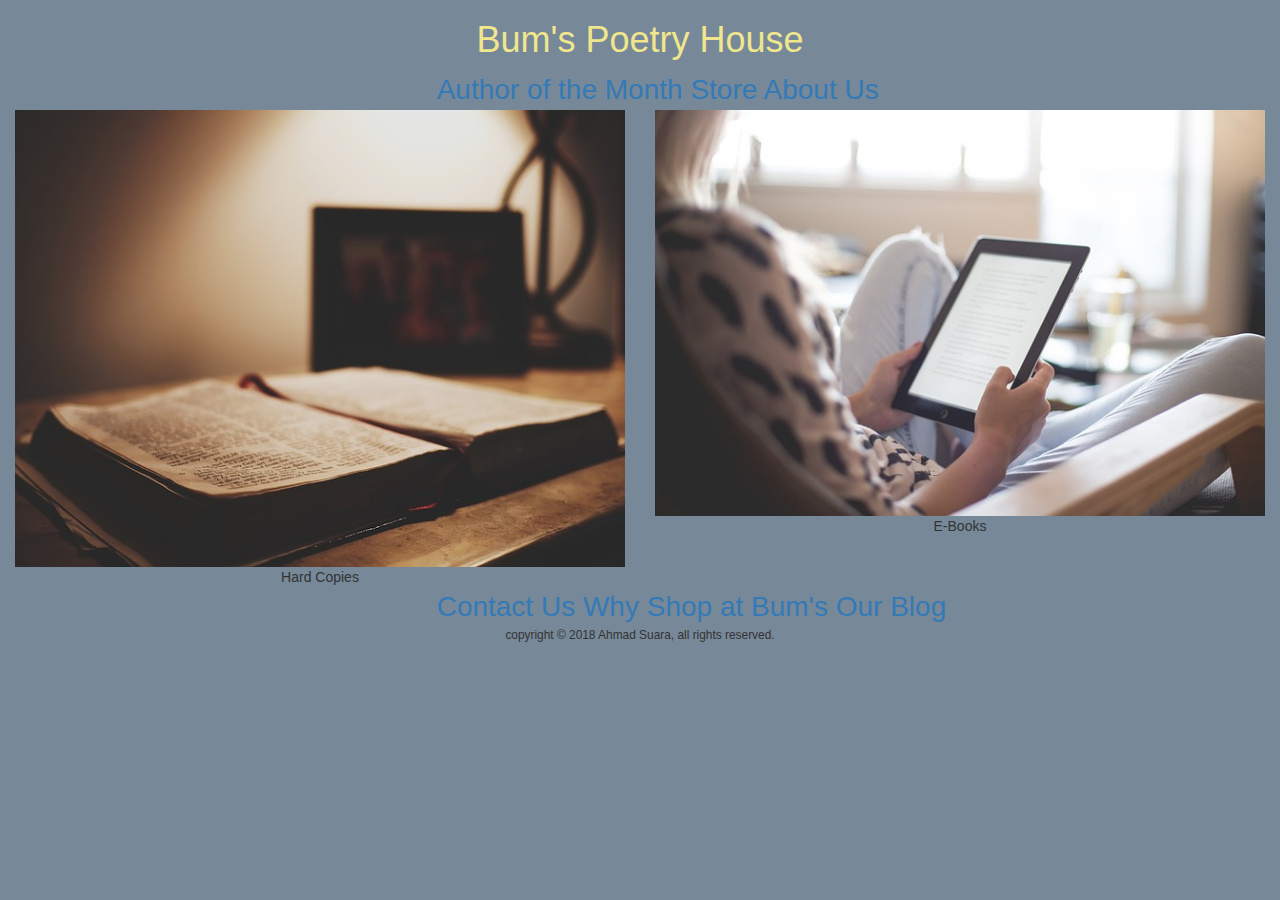
<file: BPH/index.html>
<doctype <!DOCTYPE html>
<html>
<head>
   <meta charset="utf-8" />
   <meta http-equiv="X-UA-Compatible" content="IE=edge">
   <title>Bum's Poetry House</title>
   <meta name="viewport" content="width=device-width, initial-scale=1">
   <meta name="Author" content="Ahmad Suara">

   <link rel="stylesheet" href="Style/index.css">
   
</head>

<body class ="contain-fluid">
   <header class="row">
      <h1 class="text-center">Bum's Poetry House</h1>
      <nav class="col-sm-8 col-sm-offset-4"> 
         <li class="nav navbar-nav">
            <a href="AotM.html">Author of the Month</a>
            <a href="Store.html">Store</a>
            <a href="About-Us.html">About Us</a>
      </nav>
   </header>

   <section class="col-sm-6">
      <figure>
            <a href="store.hard-copy.html"><img src="images/book-1210030_640.jpg" alt="Hard-Copy" title="Hard-Copies" class="img-responsive"></a>
            <figcaption class="text-center">Hard Copies</figcaption>
      </figure>
   </section>

   <section class="col-sm-6">
      <figure>
         <a href="store.e-book.html"><img src="images/kindle-1867751_640.jpg" alt="E-books" title="E-books" class="img-responsive"></a>
         <figcaption class="text-center">E-Books</figcaption>
      </figure>
   </section>

   <footer class="row">
      <nav class="col-sm-8 col-sm-offset-4">
         <li class="nav navbar-nav">
           <a href="Contact-Us.html">Contact Us</a>
           <a href="Why-Bum.html">Why Shop at Bum's</a>
           <a href="Our-Blog.html">Our Blog</a>
         </li>
      </nav>
      <small class="col-sm-12 text-center">
            copyright &copy; 2018 Ahmad Suara, all rights reserved.
         </small>
   </footer>
</body>
</html>
</file>
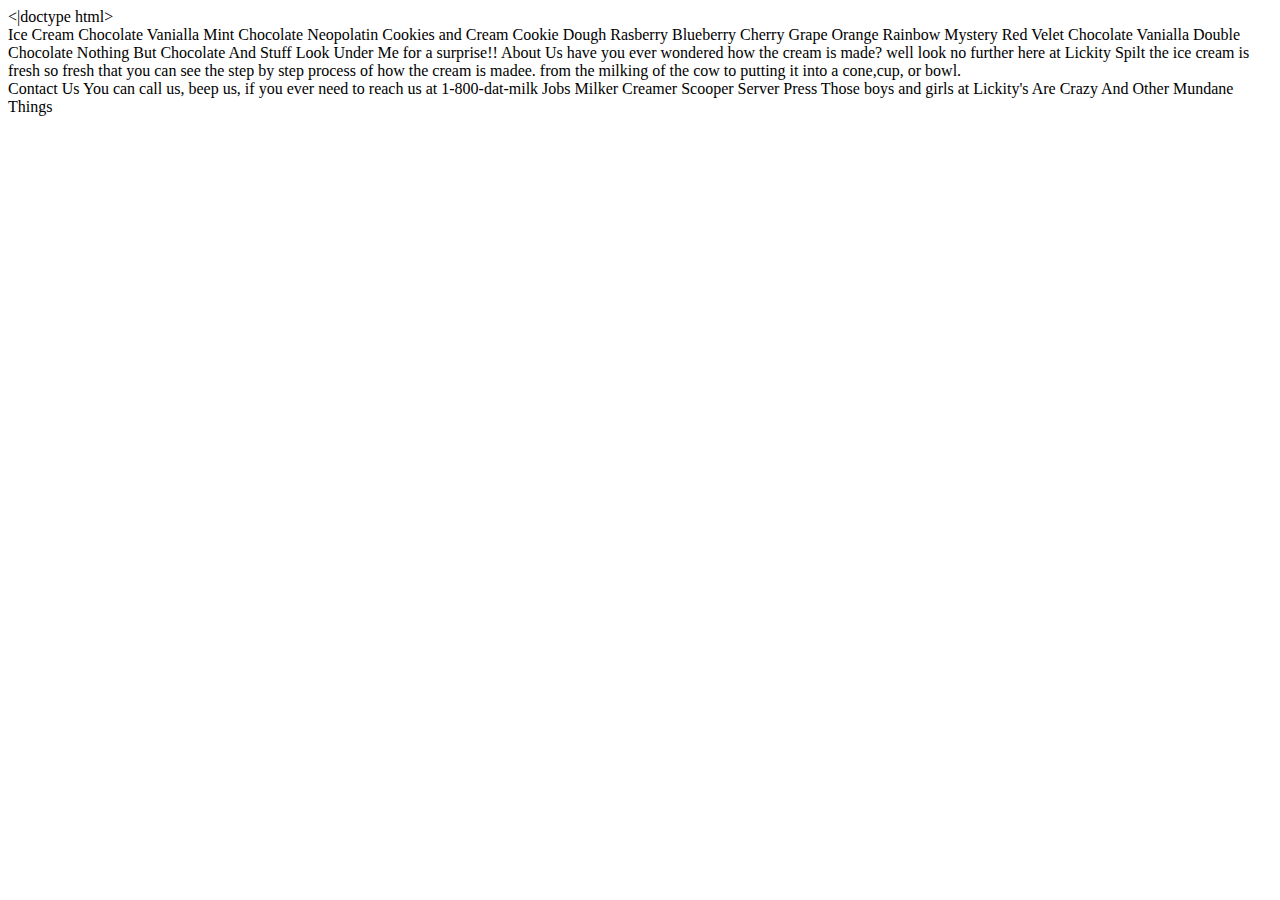
<file: HTML/index.html>
<|doctype html>

<html lang="en">
<head>
   <meta charset="utf-8">
   <meta name="viewport" content="width=device-width, intial-scale=1.0">
   <meta name="author" content="ahmad suara">
   <meta name="keyword" content="revature, revature llc, revaturepro, revature bootcamp">

   <title>Lickity Split's Ice Cream and Stuff</title>

   <link rel="stylesheet" href="">
   <link rel="icon" href="">
</head>

<body>
   <header>
      <nav>
         Ice Cream
            Chocolate
            Vanialla
            Mint Chocolate
            Neopolatin
            Cookies and Cream
            Cookie Dough
            Rasberry 
            Blueberry 
            Cherry 
            Grape
            Orange
            Rainbow
            Mystery 
            Red Velet 
            Chocolate
            Vanialla 
            Double Chocolate
            Nothing But Chocolate

         And Stuff
            Look Under Me for a surprise!!
         
            About Us
            have you ever wondered how the cream is made? well look no further here at Lickity Spilt the ice cream is fresh so fresh that you can see
            the step by step process of how the cream is madee. from the milking of the cow to putting it into a cone,cup, or bowl. 
      </nav>
   </header>

   <main>
      <section>
         <article>

         </article>
      </section>
   </main>

   <aside></aside>

   <footer>
      <nav>
         Contact Us
            You can call us, beep us, if you ever need to reach us at 1-800-dat-milk

         Jobs
            Milker
            Creamer
            Scooper
            Server

         Press
            Those boys and girls at Lickity's Are Crazy


         And Other Mundane Things
      </nav>
   </footer>
</body>
</html>
</file>
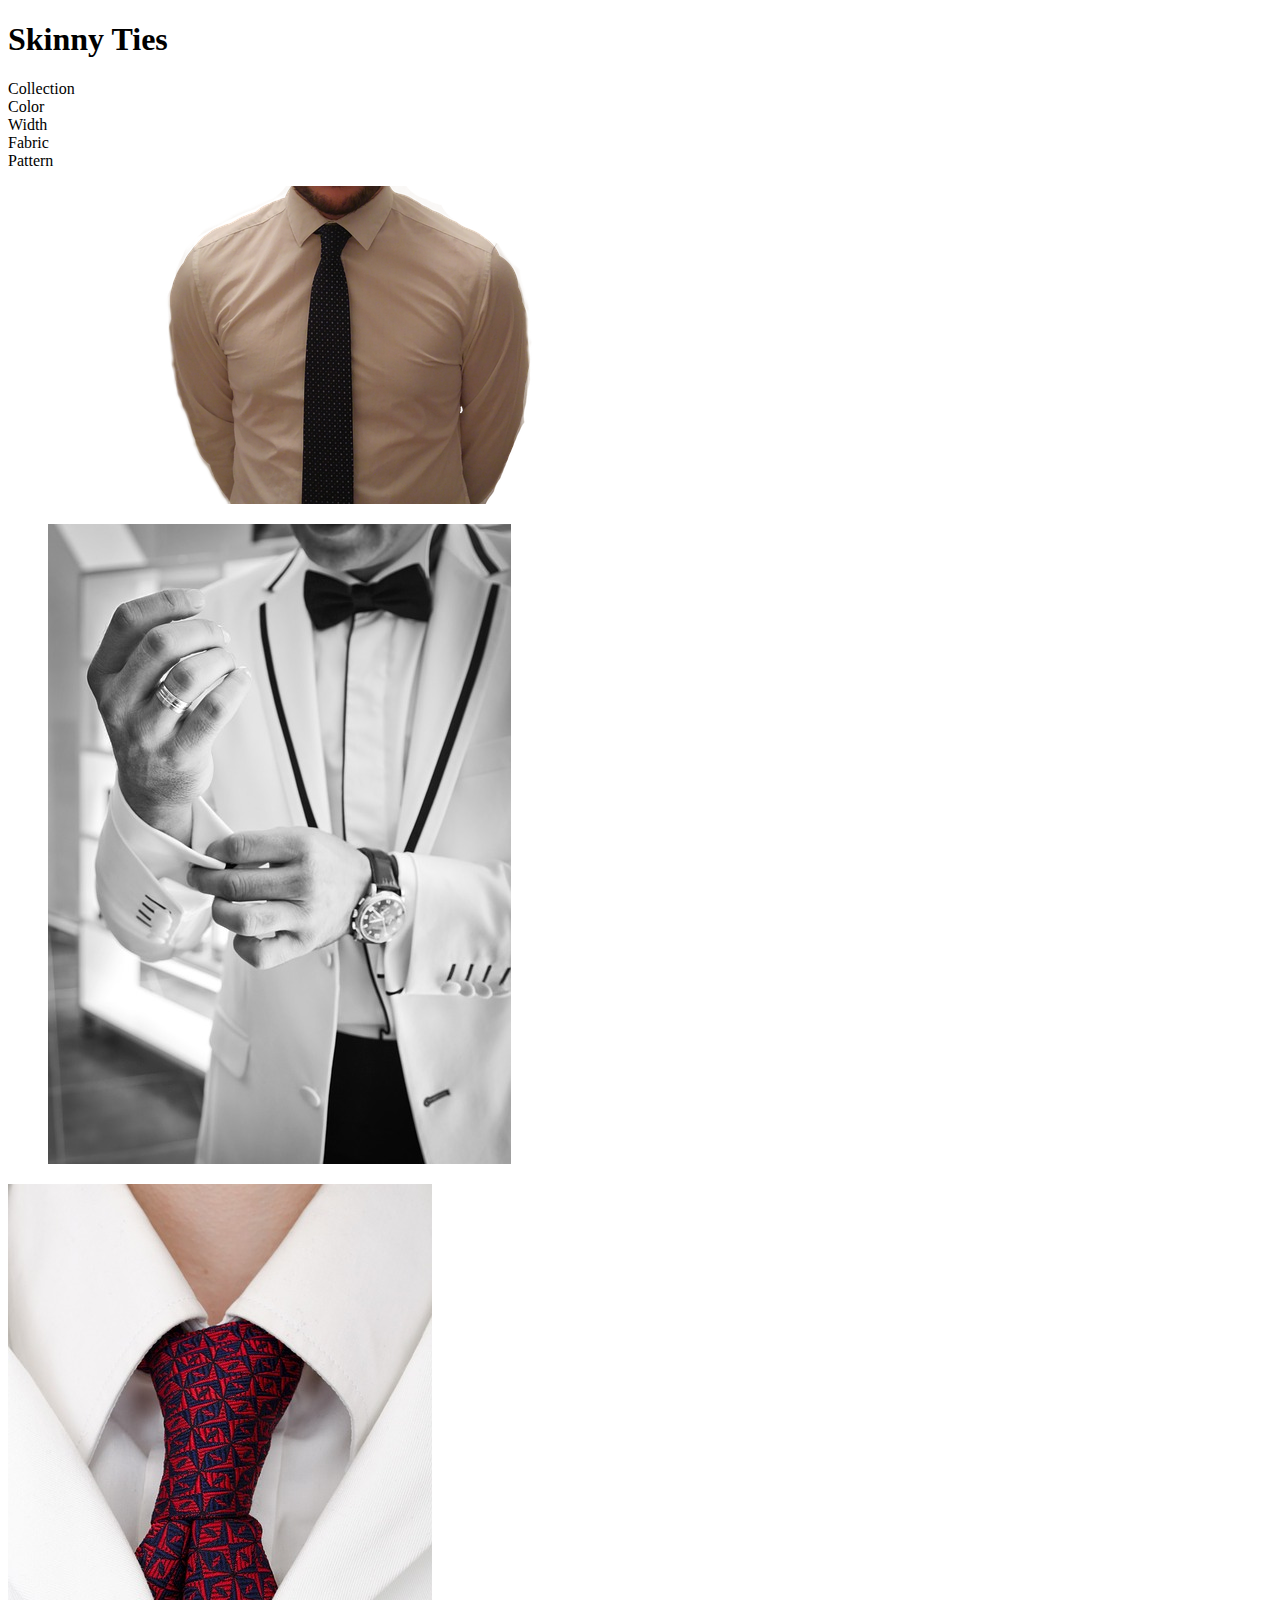
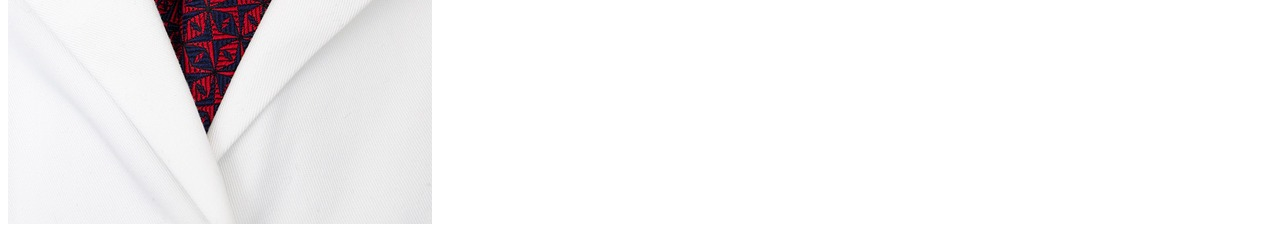
<file: week1/index.html>
<!DOCTYPE html>

<html lang="en">
<head>
   <meta charset="UTF-8">
   <meta name="viewport" content="width=device-width, initial-scale=1.0">
   <meta http-equiv="X-UA-Compatible" content="ie=edge">

   <title>Skinny Ties</title>

   </head>

   <body class ="contain-fluid">
      <header class="row">
         <h1> Skinny Ties</h1>
         <nav>
           <li>Collection</li>
           <li>Color</li>
           <li>Width</li>
           <li>Fabric</li>
           <li>Pattern</li>
         </nav>
      </header>

      <main class="row">
         <section class="col-sm-4">
            <figure>
               <img src="images/necktie-1288930_640.png" alt="Ties" title="Ties" class="img-responsive">
            </figure>
         </section>

         <section class="col-sm-4">
            <figure>
               <img src="images/son-in-law-636021_640.jpg" alt="More Ties" title="More Ties"class="img-responsive">
            </figure>
         </section>

         <section class="col-sm-4"
         <figure>
            <img src="images/tie-216991_640.jpg" alt="Popular" title="Popular" class="img-responsive">
         </section>
      </main>
   </body>
</file>
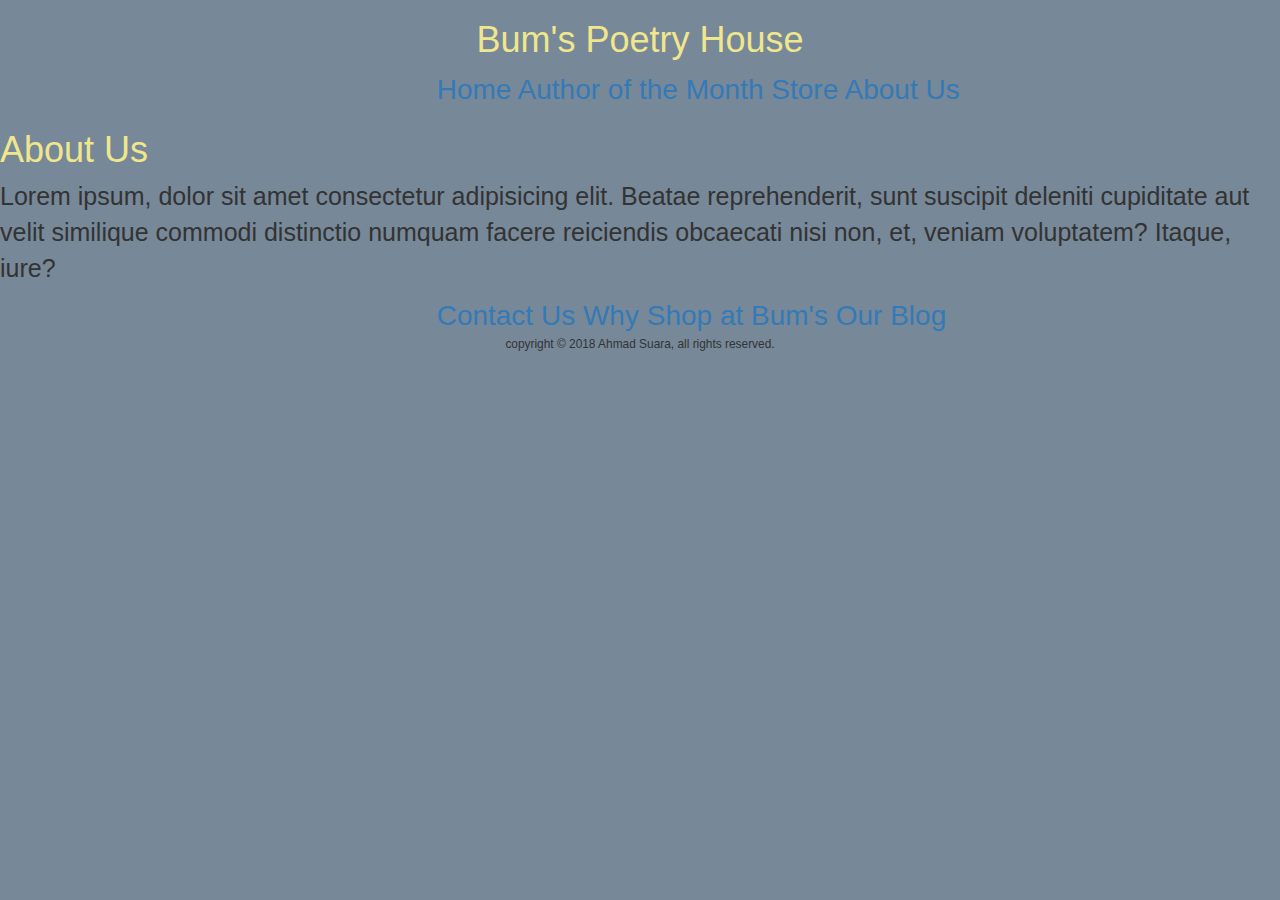
<file: BPH/About-Us.html>
<!DOCTYPE html>
<html lang="en">
<head>
   <meta charset="UTF-8">
   <meta name="viewport" content="width=device-width, initial-scale=1.0">
   <meta http-equiv="X-UA-Compatible" content="ie=edge">

   <title>Bum's Poetry House- About Us</title>
   <link rel="stylesheet" href="Style/index.css">
</head>
<body class="contain-fluid">
      <header class="row">
            <h1 class="text-center">Bum's Poetry House</h1>
            <nav class="col-sm-8 col-sm-offset-4"> 
               <li class="nav navbar-nav">
                  <a href="index.html">Home</a>
                  <a href="AotM.html">Author of the Month</a>
                  <a href="Store.html">Store</a>
                  <a href="About-Us.html">About Us</a>
                  </li>
            </nav>
         </header>

         <header>
            <h1>About Us</h1>
            <article>
               <p>
                  Lorem ipsum, dolor sit amet consectetur adipisicing elit. 
                  Beatae reprehenderit, sunt suscipit deleniti cupiditate aut velit 
                  similique commodi distinctio numquam facere reiciendis obcaecati nisi non, 
                  et, veniam voluptatem? Itaque, iure?
               </p>
            </article>
         </header>
      <footer class="row">
            <nav class="col-sm-8 col-sm-offset-4">
               <li class="nav navbar-nav">
                 <a href="Contact-Us.html">Contact Us</a>
                 <a href="Why-Bum.html">Why Shop at Bum's</a>
                 <a href="Our-Blog.html">Our Blog</a>
               </li>
            </nav>
            <small class="col-sm-12 text-center">
                  copyright &copy; 2018 Ahmad Suara, all rights reserved.
               </small>
         </footer>

            
</body>
</html>
</file>
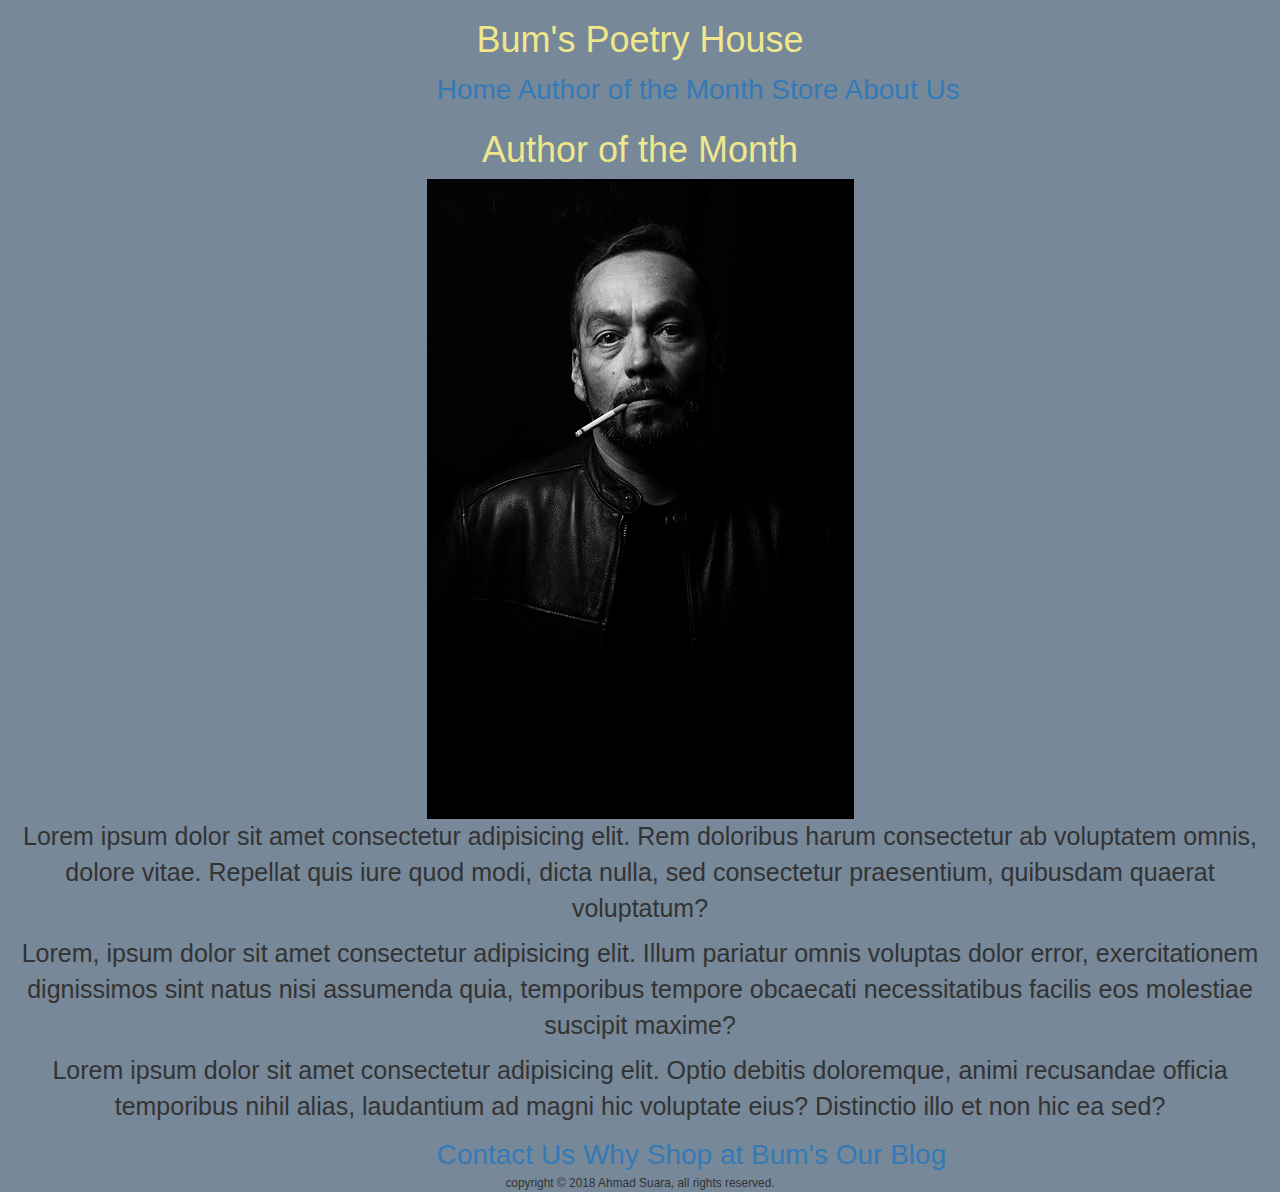
<file: BPH/AotM.html>
<!DOCTYPE html>
<html lang="en">
<head>
   <meta charset="UTF-8">
   <meta name="viewport" content="width=device-width, initial-scale=1.0">
   <meta http-equiv="X-UA-Compatible" content="ie=edge">

   <title>Bum's Poetry House- Author of the Month</title>
   <link rel="stylesheet" href="Style/index.css">
</head>

<body class="contain-fluid">
      <header class="row">
            <h1 class="text-center">Bum's Poetry House</h1>
            <nav class= "col-sm-8 col-sm-offset-4"> 
               <li class="nav navbar-nav">
                  <a href="index.html">Home</a>
                  <a href="AotM.html">Author of the Month</a>
                  <a href="Store.html">Store</a>
                  <a href="About-Us.html">About Us</a>
                  </li>
            </nav>
         </header>

         <header>
            <h1 class="text-center">Author of the Month</h1>

            <section class>

            <figure class="text-center">
               <a href="store.AotM.html"><img src="images/adult-1853510_640.jpg" title="Author's Store"></a>
               <figcaption>
                     <article>
                           <p>
                              Lorem ipsum dolor sit amet consectetur adipisicing elit. 
                              Rem doloribus harum consectetur ab voluptatem omnis, 
                              dolore vitae. Repellat quis iure quod modi, dicta nulla, 
                              sed consectetur praesentium, quibusdam quaerat voluptatum?
                           </p>
            
                           <p>
                              Lorem, ipsum dolor sit amet consectetur adipisicing elit. 
                              Illum pariatur omnis voluptas dolor error, 
                              exercitationem dignissimos sint natus nisi assumenda quia, 
                              temporibus tempore obcaecati necessitatibus facilis eos molestiae suscipit maxime?
                           </p>
            
                           <p>
                              Lorem ipsum dolor sit amet consectetur adipisicing elit. 
                              Optio debitis doloremque, 
                              animi recusandae officia temporibus nihil alias, 
                              laudantium ad magni hic voluptate eius? 
                              Distinctio illo et non hic ea sed?
                           </p>
                        </article>
               </figcaption>
            </figure>
         </section>


            
         </header>      
         <footer class="row">
               <nav class="col-sm-8 col-sm-offset-4">
                  <li class="nav navbar-nav">
                    <a href="Contact-Us.html">Contact Us</a>
                    <a href="Why-Bum.html">Why Shop at Bum's</a>
                    <a href="Our-Blog.html">Our Blog</a>
                    </li>
                    </nav>
                    <small class="col-sm-12 text-center">
                        copyright &copy; 2018 Ahmad Suara, all rights reserved.
                     </small>
                     </footer>
</body>
</html>
</file>
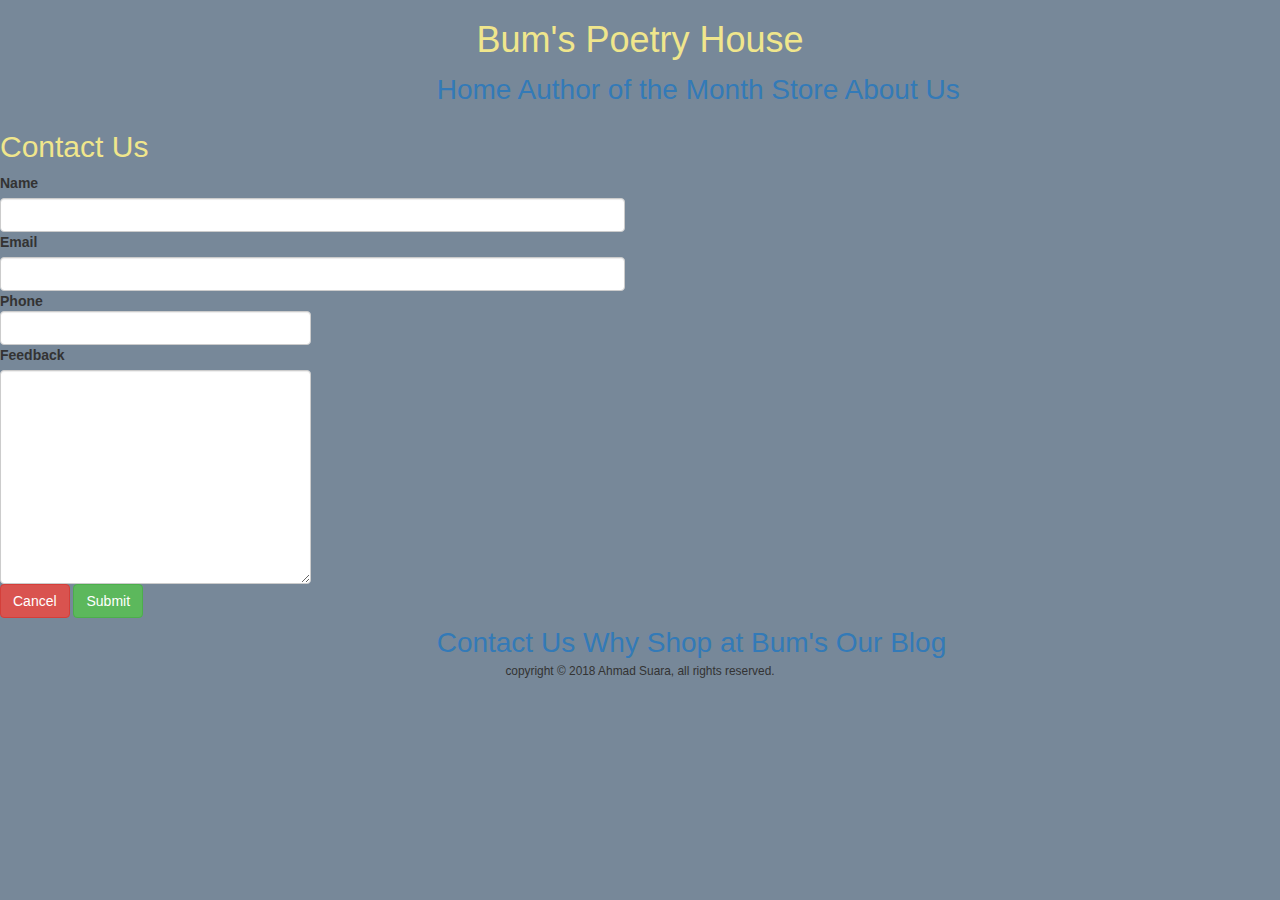
<file: BPH/Contact-Us.html>
<!DOCTYPE html>
<html lang="en">
<head>
   <meta charset="UTF-8">
   <meta name="viewport" content="width=device-width, initial-scale=1.0">
   <meta http-equiv="X-UA-Compatible" content="ie=edge">

   <title>Bum's Poetry House- Contact Us</title>
   <link rel="stylesheet" href="Style/index.css">
</head>

<body class="contain-fluid">
   <header class="row">
         <h1 class="text-center">Bum's Poetry House</h1>
         <nav class="col-sm-8 col-sm-offset-4"> 
            <li class="nav navbar-nav">
               <a href="index.html">Home</a>
               <a href="AotM.html">Author of the Month</a>
               <a href="Store.html">Store</a>
               <a href="About-Us.html">About Us</a>
         </nav>
   </header>

<main class="row">
   <h2 class="col-sm-12">Contact Us</h2>

   <form action=""class="col-sm-6">
         <label for="">Name</label>
         <input type="text" id="name" name="name" class="form-control">
         <label for="">Email</label>
         <input type="text"id="email" name="email" class="form-control">
         <label for="">Phone</labeel>
         <input type="text" id="Phone" name="phone" class="form-control">
         <label for="">Feedback</label>
         <textarea name="tell us what's up" id="Feedback" cols="30" rows="10" class="form-control"></textarea>

         <button type="cancel" class="btn btn-danger">Cancel</button>
         <button type="submit" class="btn btn-success">Submit</button>
   </form>
</main>
   <footer class="row">
         <nav class="col-sm-8 col-sm-offset-4">
            <li class="nav navbar-nav">
              <a href="Contact-Us.html">Contact Us</a>
              <a href="Why-Bum.html">Why Shop at Bum's</a>
              <a href="Our-Blog.html">Our Blog</a>
              </li>
              </nav>
              <small class="col-sm-12 text-center">
                  copyright &copy; 2018 Ahmad Suara, all rights reserved.
               </small>
              </footer>
</body>
</html>
</file>
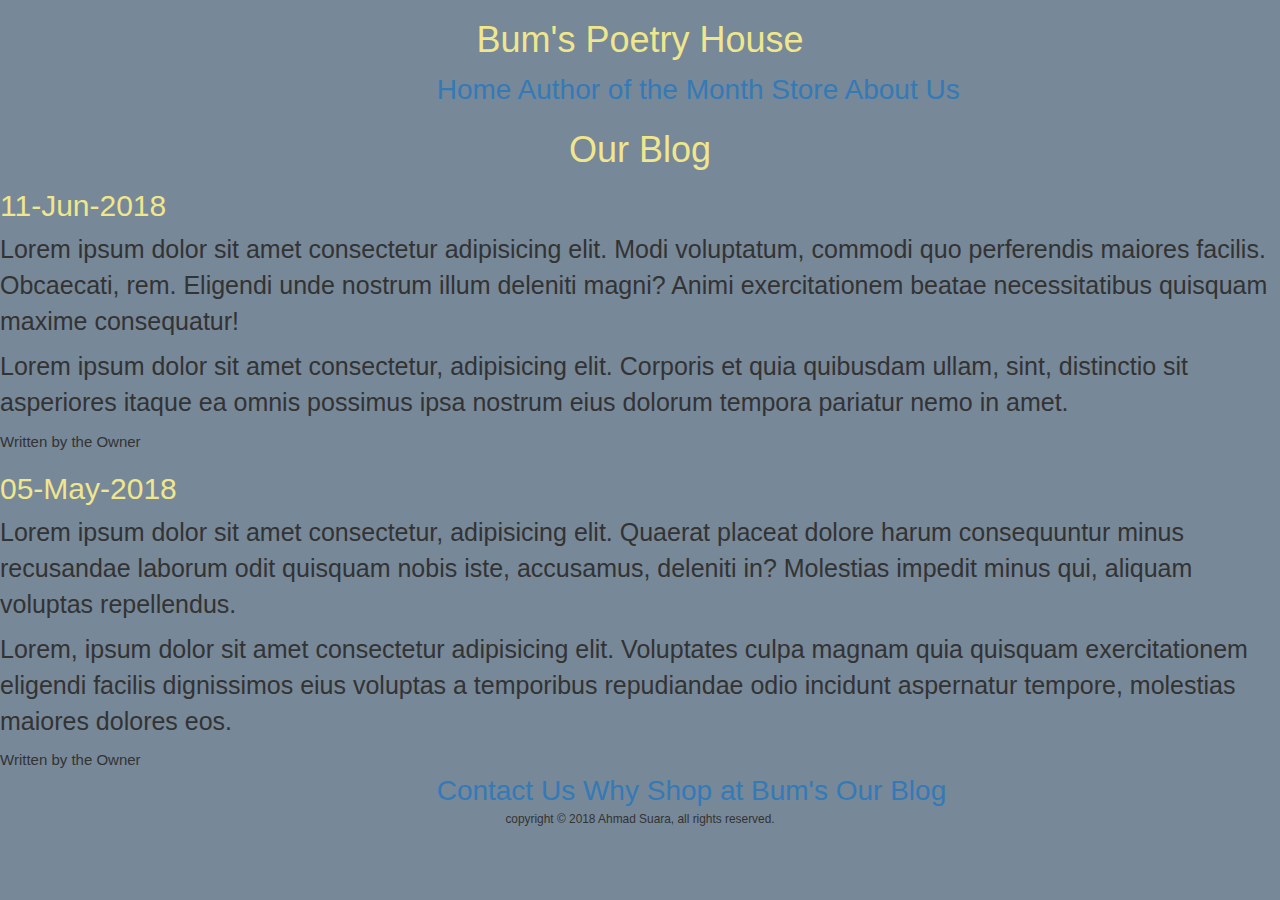
<file: BPH/Our-Blog.html>
<!DOCTYPE html>
<html lang="en">
<head>
   <meta charset="UTF-8">
   <meta name="viewport" content="width=device-width, initial-scale=1.0">
   <meta http-equiv="X-UA-Compatible" content="ie=edge">

   <title>Bum's Poetry House- Our Blog</title>
   <link rel="stylesheet" href="Style/index.css">
</head>

<body class="contain-fluid">
   <header class="row">
         <h1 class="text-center">Bum's Poetry House</h1>
         <nav class="col-sm-8 col-sm-offset-4"> 
            <li class="nav navbar-nav">
               <a href="index.html">Home</a>
               <a href="AotM.html">Author of the Month</a>
               <a href="Store.html">Store</a>
               <a href="About-Us.html">About Us</a>
               </li>
         </nav>
   </header>

   <header>
      <h1 class="text-center">Our Blog</h1>
   </header>

   <section>
      <article>
         <header>
            <h2>11-Jun-2018</h2>
         </header>
         <section>
            <p>
               Lorem ipsum dolor sit amet consectetur adipisicing elit. 
               Modi voluptatum, commodi quo perferendis maiores facilis. 
               Obcaecati, rem. Eligendi unde nostrum illum deleniti magni? 
               Animi exercitationem beatae necessitatibus quisquam maxime consequatur!
            </p>

            <p>
               Lorem ipsum dolor sit amet consectetur, adipisicing elit. 
               Corporis et quia quibusdam ullam, sint, distinctio sit asperiores itaque ea omnis 
               possimus ipsa nostrum eius dolorum tempora pariatur nemo in amet.
            </p>
         </section>
         <footer>
            <span>Written by the Owner</span>
         </footer>
      </article>
   </section>
</section>

<section>
   <article>
      <header>
         <h2>
            05-May-2018
         </h2>
      </header>
      <section>
         <p>
            Lorem ipsum dolor sit amet consectetur, adipisicing elit. 
            Quaerat placeat dolore harum consequuntur minus recusandae laborum odit quisquam nobis iste, 
            accusamus, deleniti in? Molestias impedit minus qui, aliquam voluptas repellendus.
         </p>

         <p>
            Lorem, ipsum dolor sit amet consectetur adipisicing elit. 
            Voluptates culpa magnam quia quisquam exercitationem eligendi facilis dignissimos eius 
            voluptas a temporibus repudiandae odio incidunt aspernatur tempore, molestias maiores dolores eos.
         </p>
      </section>
      <footer>
         <span>
            Written by the Owner
         </span>
      </footer>
   </article>
</section>
   <footer class="row">
         <nav class="col-sm-8 col-sm-offset-4">
            <li class="nav navbar-nav">
              <a href="Contact-Us.html">Contact Us</a>
              <a href="Why-Bum.html">Why Shop at Bum's</a>
              <a href="Our-Blog.html">Our Blog</a>
              </li>
              </nav>
              <small class="col-sm-12 text-center">
                  copyright &copy; 2018 Ahmad Suara, all rights reserved.
               </small>
              </footer>
</body>
</html>
</file>
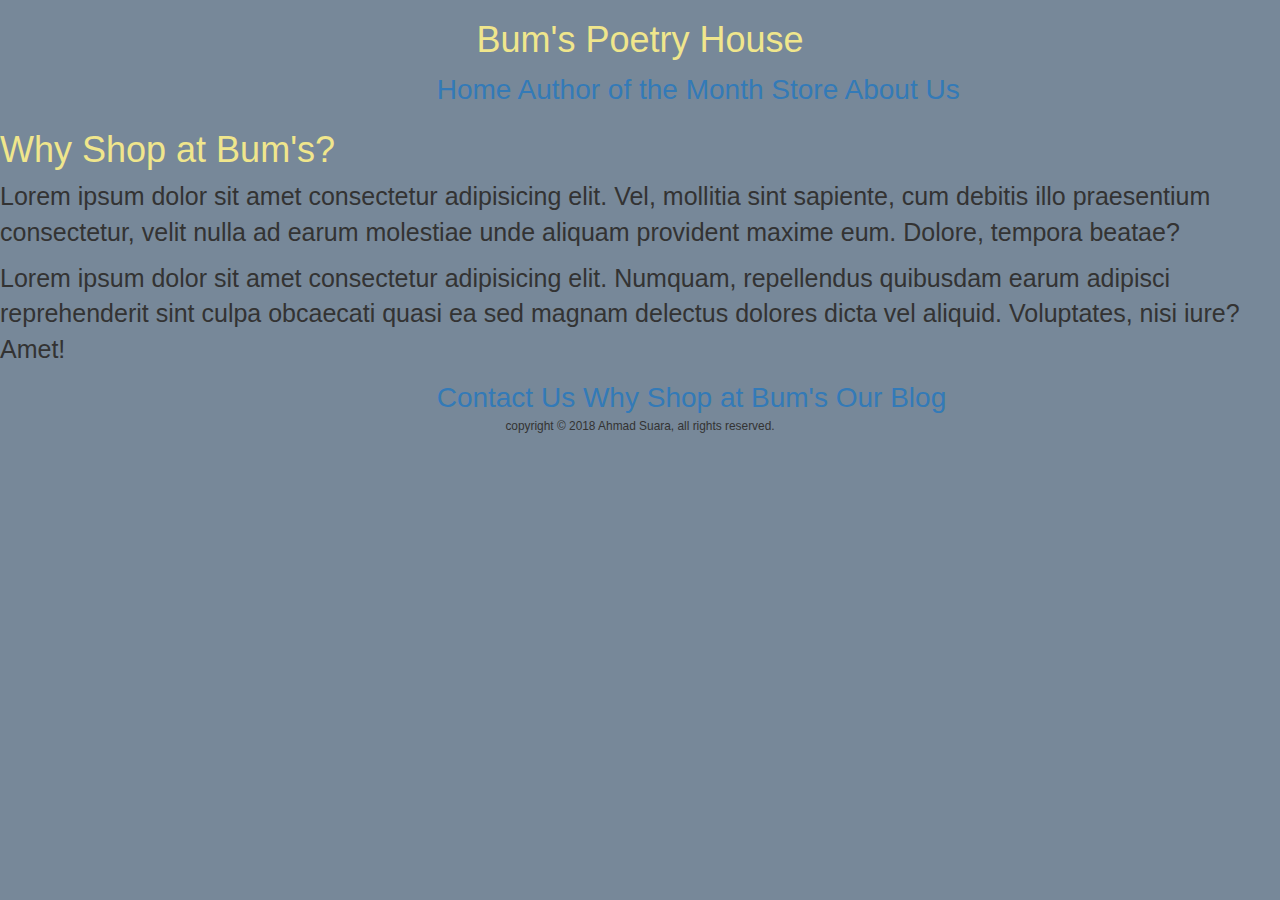
<file: BPH/Why-Bum.html>
<!DOCTYPE html>
<html lang="en">
<head>
   <meta charset="UTF-8">
   <meta name="viewport" content="width=device-width, initial-scale=1.0">
   <meta http-equiv="X-UA-Compatible" content="ie=edge">

   <title>Bum's Poetry House- Why Shop At Bum's?</title>
   <link rel="stylesheet" href="Style/index.css">
</head>

<body class="contain-fluid">
   <header class="row">
         <h1 class="text-center">Bum's Poetry House</h1>
         <nav class="col-sm-8 col-sm-offset-4"> 
            <li class="nav navbar-nav">
               <a href="index.html">Home</a>
               <a href="AotM.html">Author of the Month</a>
               <a href="Store.html">Store</a>
               <a href="About-Us.html">About Us</a>
               </li>
         </nav>
   </header>
   
<header>
   <h1> Why Shop at Bum's?</h1>
   <article>
      <p>
         Lorem ipsum dolor sit amet consectetur adipisicing elit. 
         Vel, mollitia sint sapiente, 
         cum debitis illo praesentium consectetur, 
         velit nulla ad earum molestiae unde aliquam provident maxime eum. 
         Dolore, tempora beatae?
      </p>

      <p>
         Lorem ipsum dolor sit amet consectetur adipisicing elit. 
         Numquam, repellendus quibusdam earum adipisci reprehenderit sint culpa obcaecati quasi ea sed magnam 
         delectus dolores dicta vel aliquid. Voluptates, nisi iure? Amet!
      </p>


   </article>
</header>

   <footer class="row">
         <nav class="col-sm-8 col-sm-offset-4">
            <li class="nav navbar-nav">
              <a href="Contact-Us.html">Contact Us</a>
              <a href="Why-Bum.html">Why Shop at Bum's</a>
              <a href="Our-Blog.html">Our Blog</a>
              </li>
              </nav>
              <small class="col-sm-12 text-center">
                  copyright &copy; 2018 Ahmad Suara, all rights reserved.
               </small>
               </footer>

</body>
</html>
</file>
<file: BPH/Style/index.css>
@import "https://cdnjs.cloudflare.com/ajax/libs/twitter-bootstrap/3.3.7/css/bootstrap.min.css";

html {
   font-size: 16px;
}

body {

   background-color: lightslategrey;
   font-family: Arial, Helvetica, sans-serif;
}

footer > nav{
   font-size:2em;
   color: whitesmoke;
}

header > nav{
   font-size: 2em;
   color: whitesmoke;
}

P {
   font-size: 25px;
}



h1 {
   color: khaki;
}

h2 {
   color: khaki;
}

footer > span {
   font-size: 15px;
}
</file>
